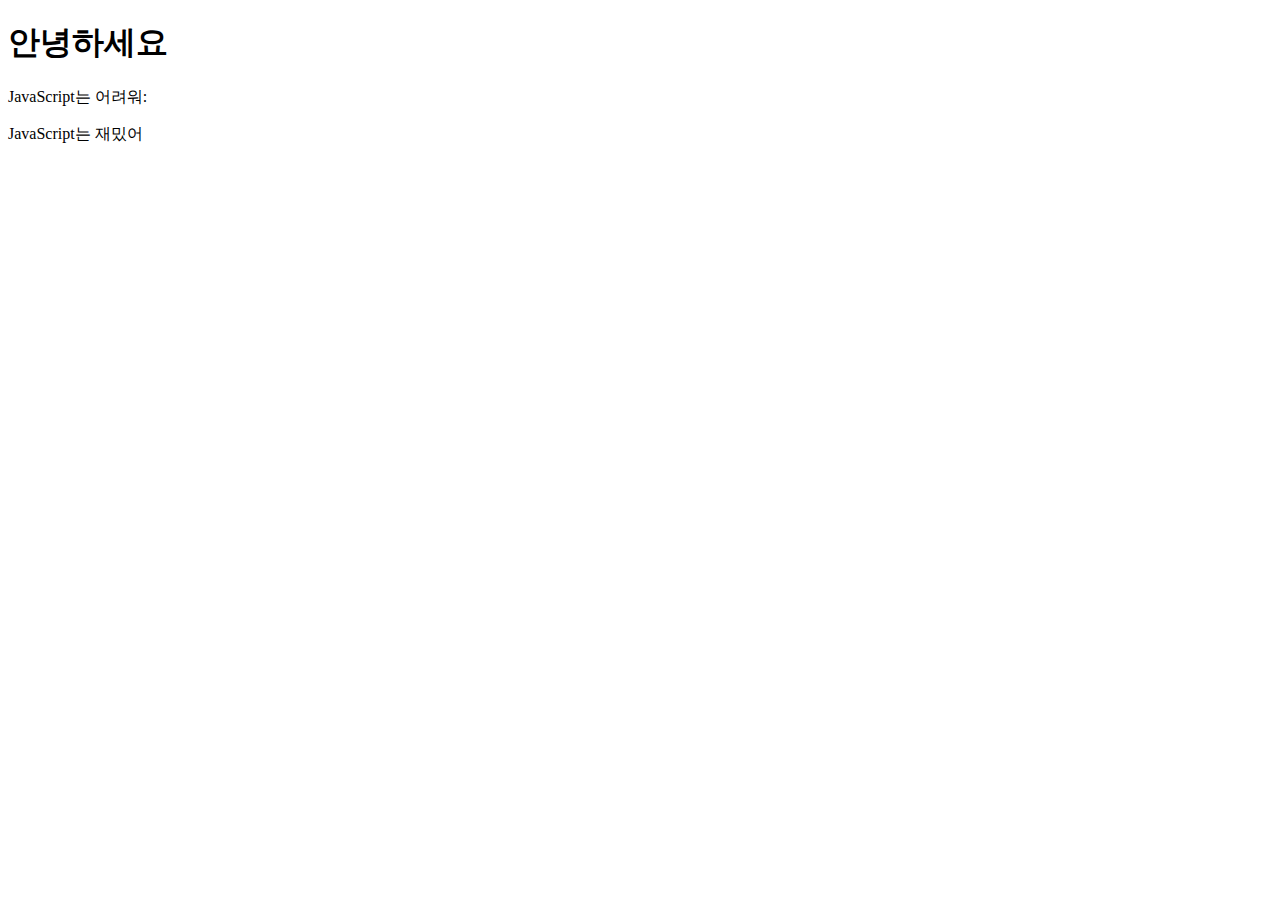
<file: javascript/index.html>
<!DOCTYPE html>
<html lang="en">
<head>
    <meta charset="UTF-8">
    <meta name="viewport" content="width=device-width, initial-scale=1.0">
    <title>Document</title>
</head>
<body>
    <h1>안녕하세요</h1>
    <p>JavaScript는 어려워:</p>
    <script src="index.js"></script>
</body>
</html>
</file>
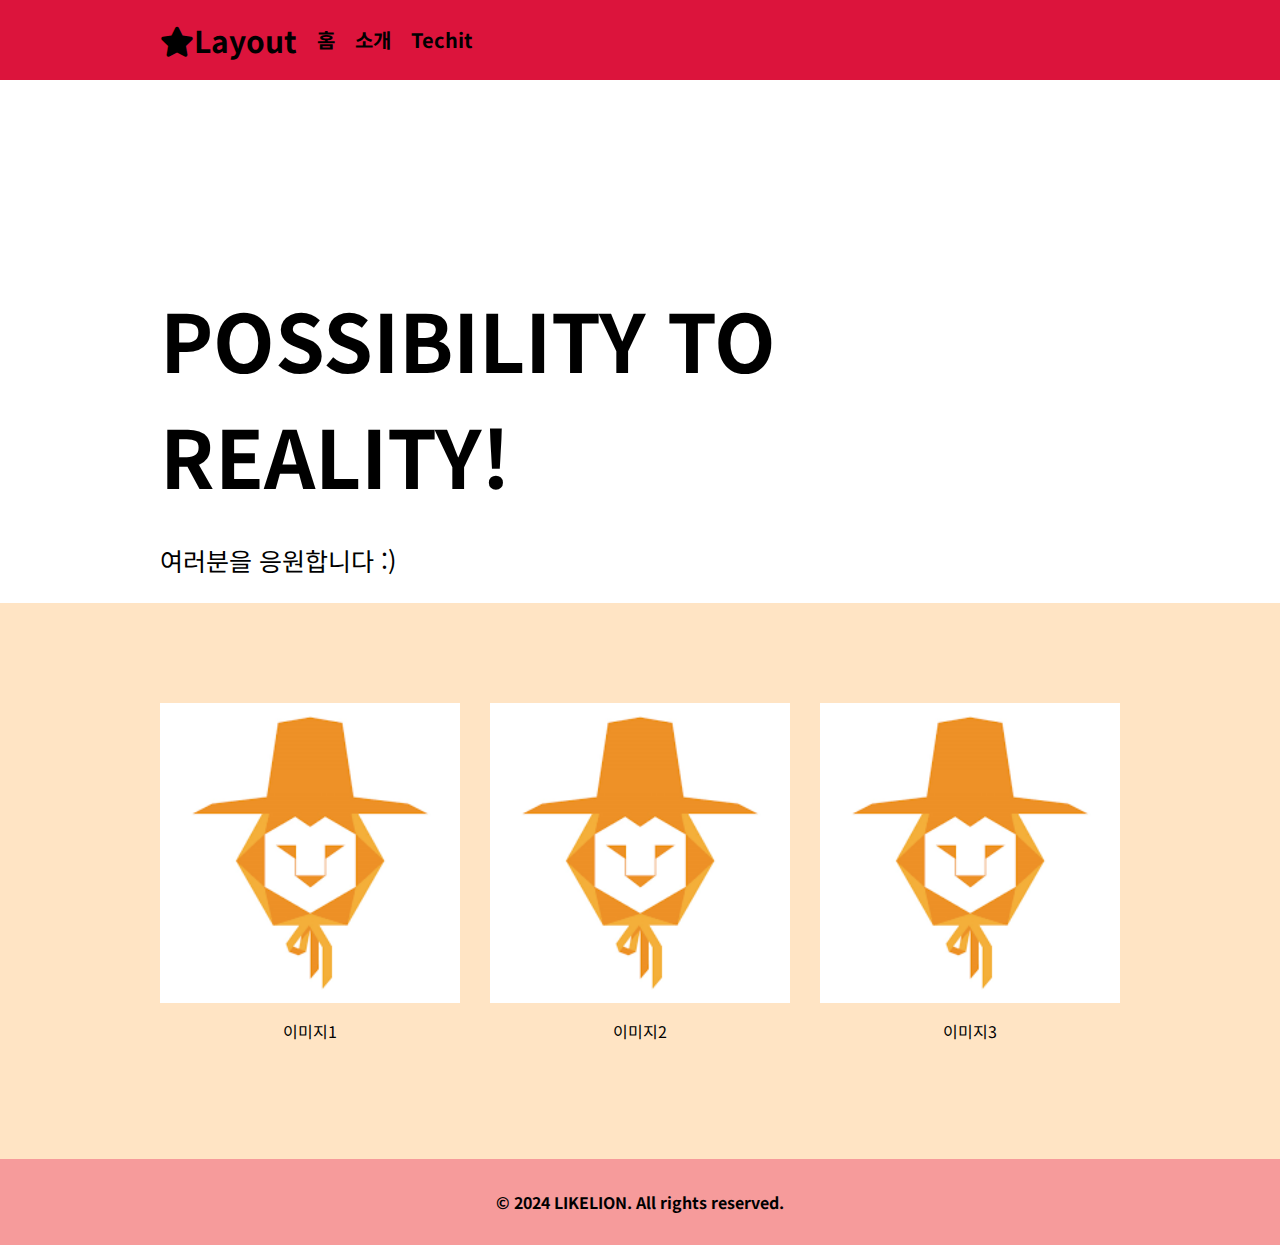
<file: Layout tutorial/tutorial.html>
<!DOCTYPE html>
<html lang="ko">

<head>
    <meta charset="UTF-8">
    <meta name="viewport" content="width=device-width, initial-scale=1.0">
    <title>레이아웃</title>

    <link rel="stylesheet" href="./tutorial.css">
    <link rel="stylesheet" href="https://use.fontawesome.com/releases/v5.15.4/css/all.css">
    <link rel="preconnect" href="https://fonts.googleapis.com">
    <link rel="preconnect" href="https://fonts.gstatic.com" crossorigin>
    <link href="https://fonts.googleapis.com/css2?family=Noto+Sans+KR:wght@100..900&display=swap" rel="stylesheet">
</head>
<body>
    <nav>
        <div class="container">
            <h1 class="nav-logo"><a href="./index.html"><i class="fas fa-star"></i>Layout</a></h1>
            <div>
                <ul class="nav-btn">
                    <li><a href="./index.html">홈</a></li>
                    <li><a href="#">소개</a></li>
                    <li><a href="https://likelion.net/" target="_blank">Techit</a></li>
                </ul>
            </div>
        </div>
    </nav>

    <header>
        <div class="container">
            <h2 class="hd-title">POSSIBILITY TO REALITY!</h2>
            <p class="hd-content">여러분을 응원합니다 :)</p>
        </div>

    </header>

    <section class="sec">
        <div class="container">
            <article class="artc">
                <div class="card-img">
                    <img src="./header-img.jpg" alt="이미지1">
                </div>
                <p>이미지1</p>
            </article>

            <article class="artc">
                <div class="card-img">
                    <img src="./header-img.jpg" alt="이미지2">
                </div>
                <p>이미지2</p>
            </article>
            <article class="artc">
                <div class="card-img">
                    <img src="./header-img.jpg" alt="이미지3">
                </div>
                <p>이미지3</p>
            </article>
        </div>
    </section>

    <footer class="ft">
        <div class="container">
            <p>&copy; 2024 LIKELION. All rights reserved.</p>
        </div>
    </footer>
</body>
</html>
</file>
<file: Layout tutorial/tutorial.css>
* {
    box-sizing: border-box;
}

body {
    margin: 0;
    padding: 0;
    font-family: 'Noto Sans KR', sans-serif;
}

a:link, a:visited {
    text-decoration: none;
    color: black;
}

.container {
    width: 960px;
    margin: 0 auto;
}

/* navigation bar */

nav {
    height: 80px;
    background-color: crimson;
    line-height: 80px;
}

nav::after {
    content: "";
    display: block;
    clear: both;
}

.nav-logo {
    font-size: 30px;
    float: left;
    margin: 0;
}

.nav-menu {
    float: right;
}

.nav-btn {
    list-style-type: none;
    margin: 0;
    padding: 0; /* padding 추가하여 정렬을 더 안정적으로 */
}

ul.nav-btn > li {
    float: left;
    margin-left: 20px;
    font-size: 20px;
    font-weight: bold;
}

/* header */
.hd {
    position: relative;
    height: 600px;
    text-align: center;
}

.hd-title {
    font-size: 80px;
    margin-top: 0;
    margin-bottom: 30px;
    padding-top: 200px;
}

.hd-content {
    font-size: 25px;
}

.hd:before {
    content: "";
    display: block;
    position: absolute;
    left: 0;
    top: 0;
    width: 100%;
    height: 100%;
    opacity: 0.5;
    background-image: url("./header-img.jpg");
    background-size: cover;
    background-position: center center;
    background-repeat: no-repeat;
}

.hp .container {
    position: relative;
    color: black;
}

.sec{
    text-align: center;
    padding: 100px 0;
    background-color: bisque;
}

.sec article{
    float: left;
    width: 300px;
    margin-right: 30px;
}

.sec article:last-child{
    margin-right: 0;
}

.sec article img{
    width: 100%;
    height: auto;
}

.card-img{
    overflow: hidden;
    width: 300px;
    height: 300px;
}

.sec::after{
    content: "";
    display: block;
    clear: both;
}

.ft{
    padding: 15px;
    text-align: center;
    background-color:rgba(232, 12, 12, 0.41) ;
    font-weight: bold;
}
</file>
